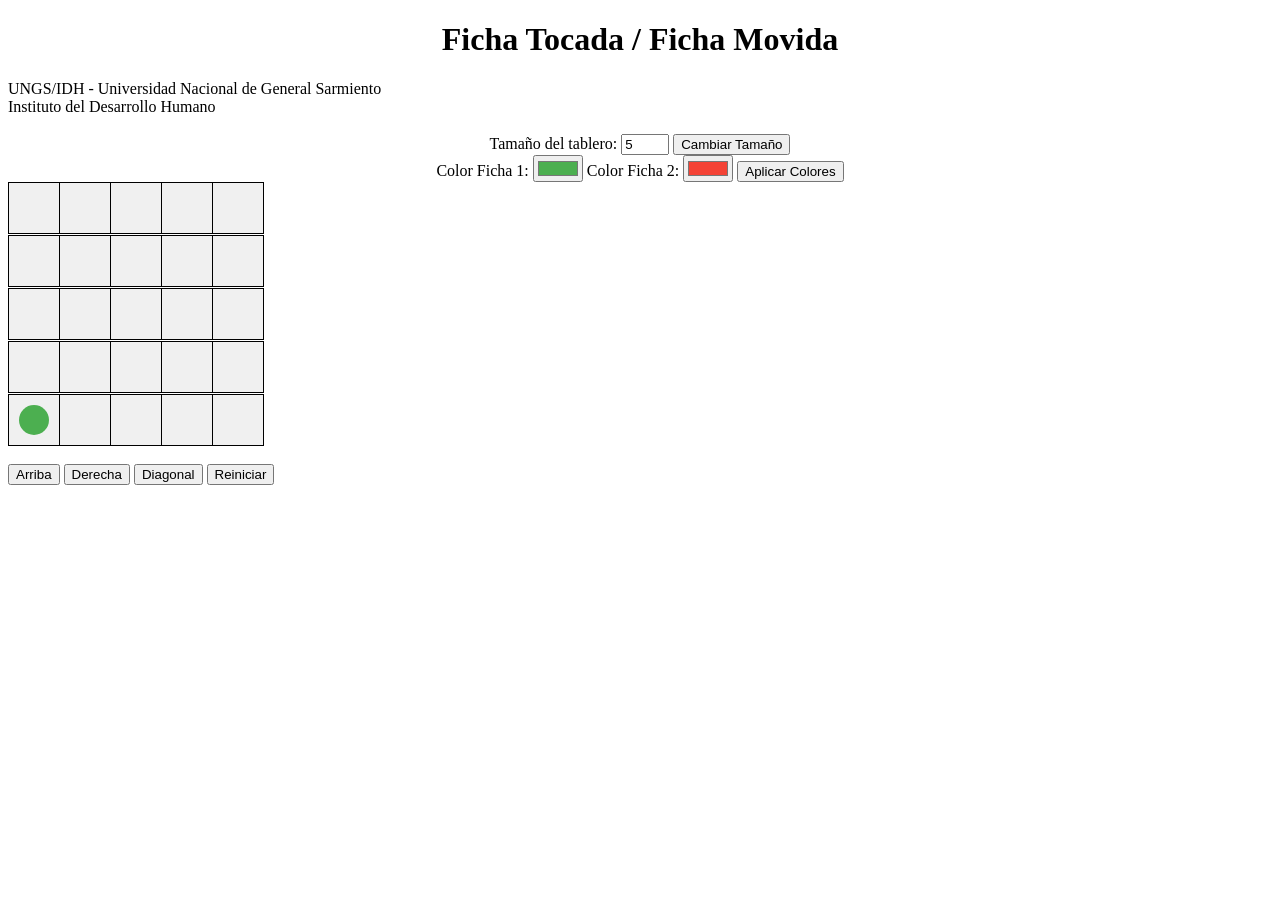
<file: Ficha_tocada.html>
<!DOCTYPE html> 
<html lang="es"> 
<head> 
    <meta charset="UTF-8"> 
    <meta name="viewport" content="width=device-width, initial-scale=1.0"> 
    <title>UNGS/IDH - Ficha Tocada / Ficha Movida</title> 
    <style> #tablero { display: grid; grid-gap: 1px; } .celda { width: 50px; height: 50px; display: flex; align-items: center; justify-content: center; border: 1px solid black; background-color: #f0f0f0; } .ficha { border-radius: 50%; width: 30px; height: 30px; } .ficha-verde { background-color: #4CAF50; } .ficha-rojo { background-color: #F44336; } .ficha-azul { background-color: #2196F3; } .ficha-amarelo { background-color: #FFEB3B; } 
        .ungspantone { fill: #FF6347; } /* Ajusta el color a tu color UNGSpantone */
        .idhcolor { fill: #4682B4; } /* Ajusta el color a tu color IDHcolor */
        .centrado {
            text-align: center;
        }
    </style> 
</head> 
<body> 
    <h1 class="centrado" >Ficha Tocada / Ficha Movida</h1>      
        <!-- Text Nodes -->
        <text class="centrado" x="4" y="2.2" font-size="0.1" font-weight="bold" text-anchor="start" class="idhcolor">UNGS/IDH - </text>
        <text class="centrado"  x="-0.2" y="-0.1" font-size="0.07" font-weight="bold" text-anchor="start">Universidad Nacional de General Sarmiento <br> </text>
        <text class="centrado" x="2" y="-0.7" font-size="0.07" font-weight="bold" text-anchor="start">Instituto del Desarrollo Humano <br> <br> </text>

        <!-- Optional border -->
        <!-- Uncomment if you want to see a border -->
        <!-- <rect x="0" y="0" width="5" height="5" stroke="red" stroke-width="0.1" fill="none" /> -->
    </svg>
    <div class="centrado"> <label for="tamano">Tamaño del tablero:</label> <input type="number" id="tamano" min="3" max="10" value="5"> <button onclick="cambiarTamano()">Cambiar Tamaño</button> </div> 
    <div  class="centrado"> <label for="colorFicha1">Color Ficha 1:</label> <input type="color" id="colorFicha1" value="#4CAF50"> <label for="colorFicha2">Color Ficha 2:</label> <input type="color" id="colorFicha2" value="#F44336"> <button onclick="cambiarColores()">Aplicar Colores</button> </div> 
    <div  class="centrado" id="tablero"></div> 
    <br> 
    <button  onclick="mover('arriba')">Arriba</button> <button onclick="mover('derecha')">Derecha</button> <button onclick="mover('diagonal')">Diagonal</button> <button onclick="reiniciar()">Reiniciar</button> <!-- Botón de reinicio --> 
    <script> 
        let tamaño = 5; 
        let fila = tamaño - 1; 
        let col = 0; 
        let colorFicha1 = '#4CAF50'; 
        let colorFicha2 = '#F44336'; 
        let esVerde = true; const tablero = document.getElementById('tablero'); 
        const inputTamano = document.getElementById('tamano'); 
        const inputColorFicha1 = document.getElementById('colorFicha1'); 
        const inputColorFicha2 = document.getElementById('colorFicha2'); 
        function inicializarTablero() { 
            tablero.innerHTML = ''; 
            tablero.style.gridTemplateColumns = `repeat(${tamaño}, 50px)`; 
            for (let f = 0; f < tamaño; f++) { for (let c = 0; c < tamaño; c++) { const celda = document.createElement('div'); 
            celda.className = 'celda'; 
            if (f === fila && c === col) { const ficha = document.createElement('div'); 
            ficha.className = 'ficha ' + (esVerde ? 'ficha-verde' : 'ficha-rojo'); 
            ficha.style.backgroundColor = esVerde ? colorFicha1 : colorFicha2; celda.appendChild(ficha); } tablero.appendChild(celda); } } } function mover(direccion) { let nuevoFila = fila; 
            let nuevoCol = col; 
            if (direccion === 'arriba' && fila > 0) { nuevoFila--; } else if (direccion === 'derecha' && col < tamaño - 1) { nuevoCol++; } else if (direccion === 'diagonal' && fila > 0 && col     < tamaño - 1) { nuevoFila--; nuevoCol++; } if (nuevoFila !== fila || nuevoCol !== col) { fila = nuevoFila; col = nuevoCol; esVerde = !esVerde; 
            actualizarTablero(); 
            comprobarVictoria(); 
            } 
            } 
        function actualizarTablero() { 
            inicializarTablero();
            } 
        function comprobarVictoria() { 
            if (fila === 0 && col === tamaño - 1) { const colorGanador = esVerde ? colorFicha1 : colorFicha2;
            alert('¡Felicidades! has ganado.'); } 
            } 
        function reiniciar() { 
            fila = tamaño - 1; 
            col = 0; esVerde = true; actualizarTablero(); 
            } 
        function cambiarTamano() { 
            tamaño = parseInt(inputTamano.value, 10); 
            if (isNaN(tamaño) || tamaño < 3) tamaño = 3; 
            fila = tamaño - 1; 
            col = 0; actualizarTablero(); 
            } 
        function cambiarColores() { 
            colorFicha1 = inputColorFicha1.value; 
            colorFicha2 = inputColorFicha2.value; 
            actualizarTablero(); 
            } 
        inicializarTablero(); 
    </script> 
</body> 
</html>
</file>
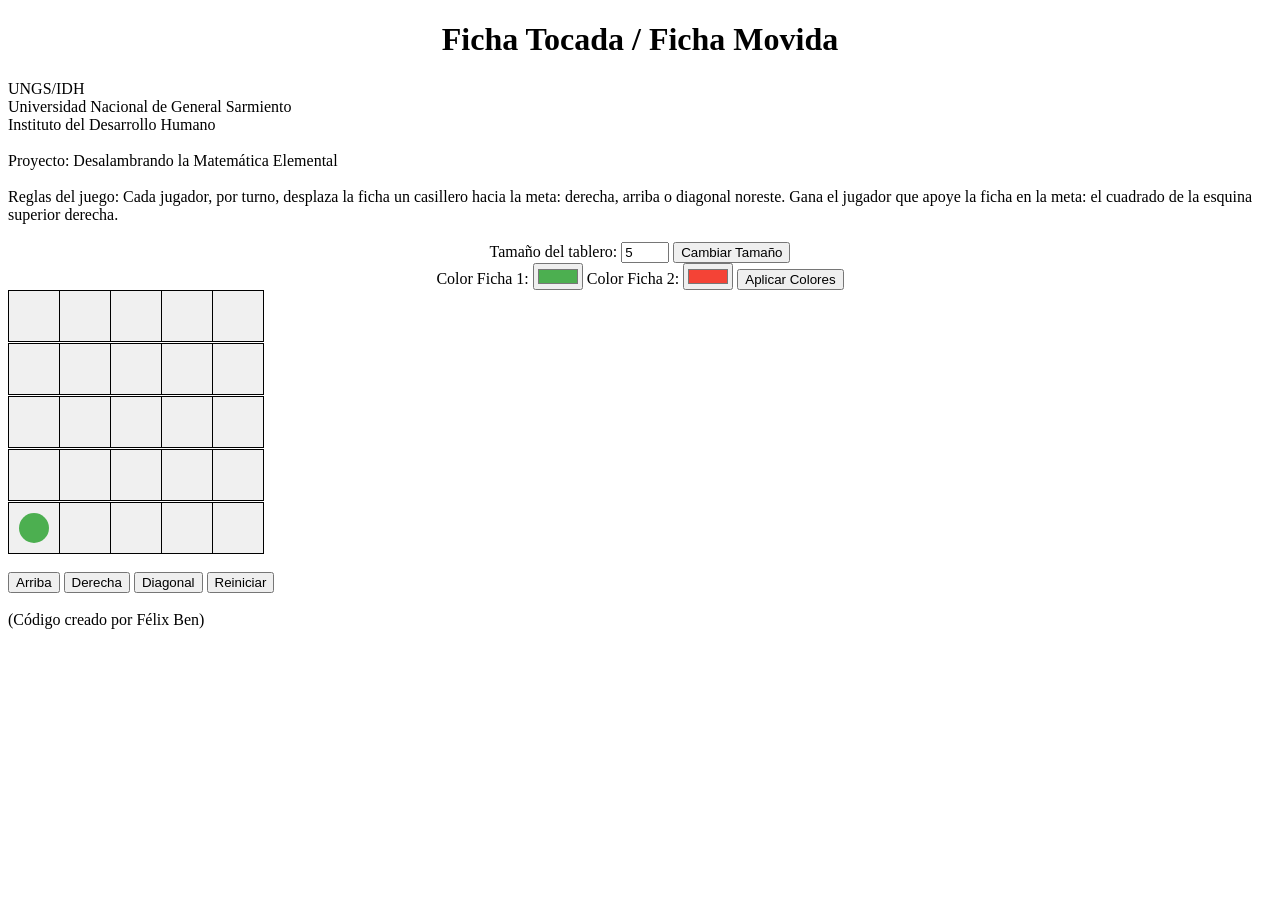
<file: Ficha_Tocada.html>
<!DOCTYPE html> 
<html lang="es"> 
<head> 
    <meta charset="UTF-8"> 
    <meta name="viewport" content="width=device-width, initial-scale=1.0"> 
    <title>UNGS/IDH - Ficha Tocada / Ficha Movida</title> 
    <style> #tablero { display: grid; grid-gap: 1px; } .celda { width: 50px; height: 50px; display: flex; align-items: center; justify-content: center; border: 1px solid black; background-color: #f0f0f0; } .ficha { border-radius: 50%; width: 30px; height: 30px; } .ficha-verde { background-color: #4CAF50; } .ficha-rojo { background-color: #F44336; } .ficha-azul { background-color: #2196F3; } .ficha-amarelo { background-color: #FFEB3B; } 
        .ungspantone { fill: #FF6347; } /* Ajusta el color a tu color UNGSpantone */
        .idhcolor { fill: #4682B4; } /* Ajusta el color a tu color IDHcolor */
        .centrado {
            text-align: center;
        }
    </style> 
</head> 
<body> 
    <h1 class="centrado" >Ficha Tocada / Ficha Movida</h1>      
        <!-- Text Nodes -->
        <text class="centrado" x="4" y="2.2" font-size="0.1" font-weight="bold" text-anchor="start" class="idhcolor">UNGS/IDH <br> </text>
        <text class="centrado"  x="-0.2" y="-0.1" font-size="0.07" font-weight="bold" text-anchor="start">Universidad Nacional de General Sarmiento <br> </text>
        <text class="centrado" x="2" y="-0.7" font-size="0.07" font-weight="bold" text-anchor="start">Instituto del Desarrollo Humano <br> <br> </text>
        <text class="centrado" x="2" y="-0.7" font-size="0.07" font-weight="bold" text-anchor="start">Proyecto: Desalambrando la Matemática Elemental <br> <br> </text>

        <text class="centrado" x="2" y="-0.7" font-size="0.07" font-weight="bold" text-anchor="start">Reglas del juego: Cada jugador, por turno, desplaza la ficha un
casillero hacia la meta: derecha, arriba o diagonal noreste.
Gana el jugador que apoye la ficha en la meta: el cuadrado de la
esquina superior derecha.
 <br> <br> </text>
        <!-- Optional border -->
        <!-- Uncomment if you want to see a border -->
        <!-- <rect x="0" y="0" width="5" height="5" stroke="red" stroke-width="0.1" fill="none" /> -->
    </svg>
    <div class="centrado"> <label for="tamano">Tamaño del tablero:</label> <input type="number" id="tamano" min="3" max="10" value="5"> <button onclick="cambiarTamano()">Cambiar Tamaño</button> </div> 
    <div  class="centrado"> <label for="colorFicha1">Color Ficha 1:</label> <input type="color" id="colorFicha1" value="#4CAF50"> <label for="colorFicha2">Color Ficha 2:</label> <input type="color" id="colorFicha2" value="#F44336"> <button onclick="cambiarColores()">Aplicar Colores</button> </div> 
    <div  class="centrado" id="tablero"></div> 
    <br> 
    <button  onclick="mover('arriba')">Arriba</button> <button onclick="mover('derecha')">Derecha</button> <button onclick="mover('diagonal')">Diagonal</button> <button onclick="reiniciar()">Reiniciar</button> <!-- Botón de reinicio --> 
    <script> 
        let tamaño = 5; 
        let fila = tamaño - 1; 
        let col = 0; 
        let colorFicha1 = '#4CAF50'; 
        let colorFicha2 = '#F44336'; 
        let esVerde = true; const tablero = document.getElementById('tablero'); 
        const inputTamano = document.getElementById('tamano'); 
        const inputColorFicha1 = document.getElementById('colorFicha1'); 
        const inputColorFicha2 = document.getElementById('colorFicha2'); 
        function inicializarTablero() { 
            tablero.innerHTML = ''; 
            tablero.style.gridTemplateColumns = `repeat(${tamaño}, 50px)`; 
            for (let f = 0; f < tamaño; f++) { for (let c = 0; c < tamaño; c++) { const celda = document.createElement('div'); 
            celda.className = 'celda'; 
            if (f === fila && c === col) { const ficha = document.createElement('div'); 
            ficha.className = 'ficha ' + (esVerde ? 'ficha-verde' : 'ficha-rojo'); 
            ficha.style.backgroundColor = esVerde ? colorFicha1 : colorFicha2; celda.appendChild(ficha); } tablero.appendChild(celda); } } } function mover(direccion) { let nuevoFila = fila; 
            let nuevoCol = col; 
            if (direccion === 'arriba' && fila > 0) { nuevoFila--; } else if (direccion === 'derecha' && col < tamaño - 1) { nuevoCol++; } else if (direccion === 'diagonal' && fila > 0 && col     < tamaño - 1) { nuevoFila--; nuevoCol++; } if (nuevoFila !== fila || nuevoCol !== col) { fila = nuevoFila; col = nuevoCol; esVerde = !esVerde; 
            actualizarTablero(); 
            comprobarVictoria(); 
            } 
            } 
        function actualizarTablero() { 
            inicializarTablero();
            } 
        function comprobarVictoria() { 
            if (fila === 0 && col === tamaño - 1) { const colorGanador = esVerde ? colorFicha1 : colorFicha2;
            alert('¡Felicidades! has ganado.'); } 
            } 
        function reiniciar() { 
            fila = tamaño - 1; 
            col = 0; esVerde = true; actualizarTablero(); 
            } 
        function cambiarTamano() { 
            tamaño = parseInt(inputTamano.value, 10); 
            if (isNaN(tamaño) || tamaño < 3) tamaño = 3; 
            fila = tamaño - 1; 
            col = 0; actualizarTablero(); 
            } 
        function cambiarColores() { 
            colorFicha1 = inputColorFicha1.value; 
            colorFicha2 = inputColorFicha2.value; 
            actualizarTablero(); 
            } 
        inicializarTablero(); 
    </script> 

    <text class="centrado" x="2" y="-0.7" font-size="0.07" font-weight="bold" text-anchor="start"> <br> <br> (Código creado por Félix Ben)
 <br> <br> </text>
</body> 
</html>
</file>
